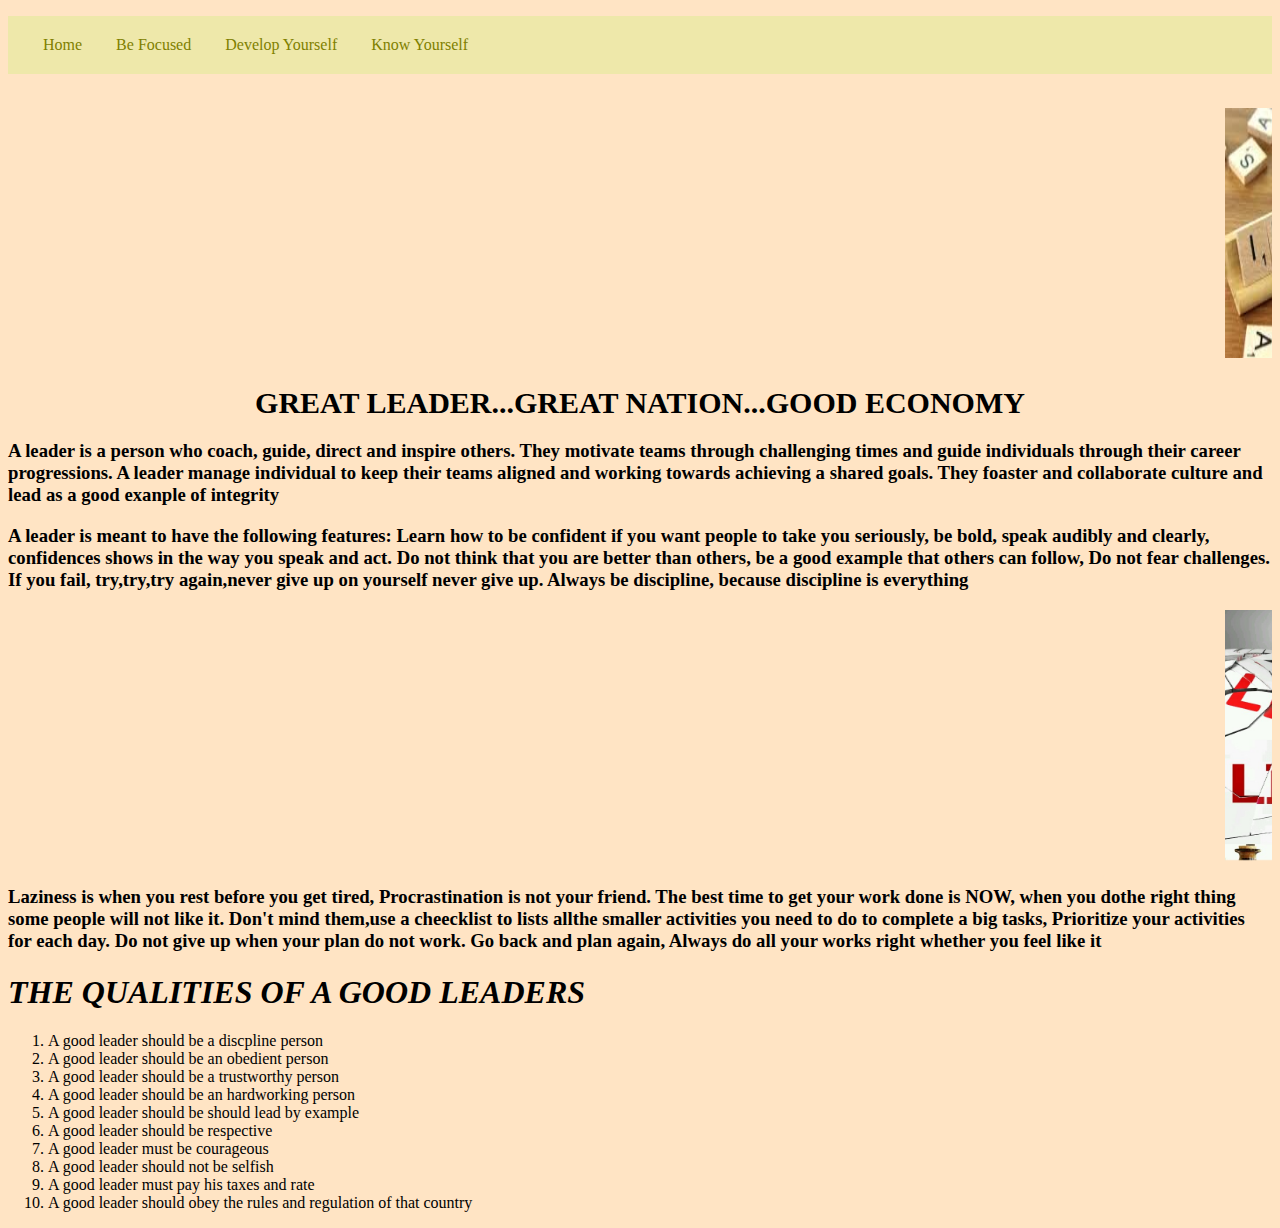
<file: index.html>
<!DOCTYPE html>
<html>
<head>
	<title>GREAT LEADER..GREAT NATION..GOOD ECONOMY</title>
	<link rel="stylesheet" type="text/css" href="regina.css">
	<style>
		body{
			background-color: bisque;
		}
	</style>
	
</head>
<body>
	<header>
		<nav>
			<ul>
				<li><a href="index.html"> Home</a></li>
				<li><a href="Be focused.html">Be Focused</a></li>
				<li><a href="Develop yourself.html">Develop Yourself</a></li>
				<li><a href="Know yourself.html">Know Yourself</a></li>
			</ul>
		</nav>
	</header>
<br>
<main>
	<marquee><img src="integrity.jpg" width="250px" height="250px"></marquee>
<center>
<h1 style="font-size: 30px">GREAT LEADER...GREAT NATION...GOOD ECONOMY</h1>
</center>
<p><h3>A leader is a person who coach, guide, direct and inspire others. They motivate teams through challenging times and guide individuals through their career progressions. A leader manage individual to keep their teams aligned and working towards achieving a shared goals. They foaster and collaborate culture and lead as a good exanple of integrity</h3></p>
<p><h3>A leader is meant to have the following features: Learn how to be confident if you want people to take you seriously, be bold, speak audibly and clearly, confidences shows in the way you speak and act. Do not think that you are better than others, be a good example that others can follow, Do not fear challenges. If you fail, try,try,try again,never give up on yourself never give up. Always be discipline, because discipline is everything</h3></p>
<marquee><img src="indiscipline.jpg" width="250px" height="250px"></marquee>
<p><h3>Laziness is when you rest before you get tired, Procrastination is not your friend. The best time to get your work done is NOW, when you dothe right thing some people will not like it. Don't mind them,use a cheecklist to lists allthe smaller activities you need to do to complete a big tasks, Prioritize your activities for each day. Do not give up when your plan do not work. Go back and plan again, Always do all your works right whether you feel like it</h3></p>

</ol>
<h1><i>THE QUALITIES OF A GOOD LEADERS</i></h1>
<ol>
	<li>A good leader should be a discpline person</li>
	<li>A good leader should be an obedient person</li>
	<li>A good leader should be a trustworthy person</li>
	<li>A good leader should be an hardworking person</li>
	<li>A good leader should be should lead by example</li>
	<li>A good leader should be respective</li>
	<li>A good leader must be courageous</li>
	<li>A good leader should not be selfish</li>
	<li>A good leader must pay his taxes and rate</li>
    <li>A good leader should obey the rules and regulation of that country</li>
</ol>

</main>
</body>
</html>
</file>
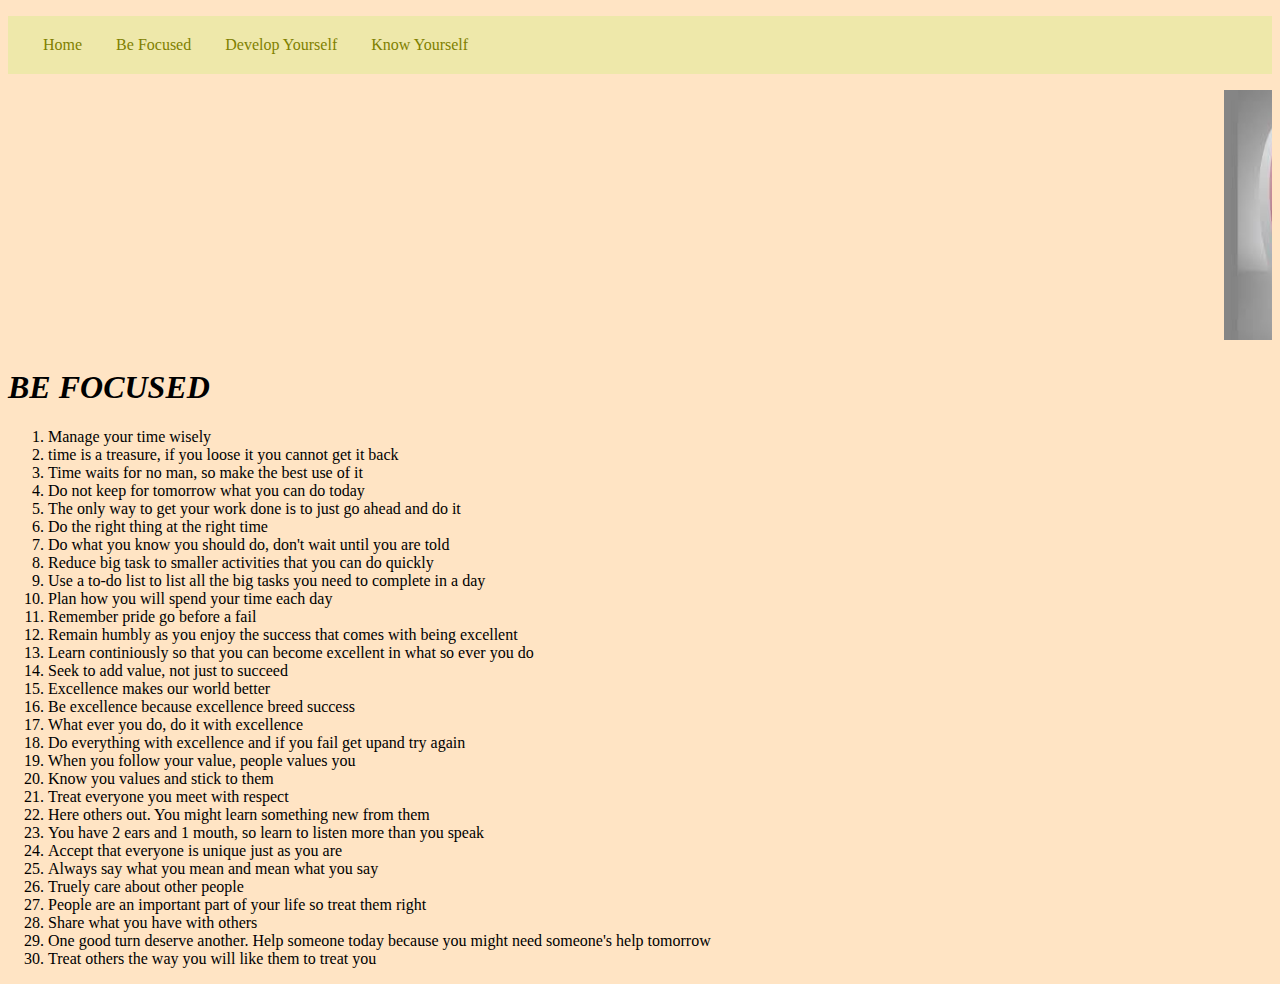
<file: Be focused.html>
<!DOCTYPE html>
<html>
<head>
	<title></title>
	<style>
	body{
		background-color: bisque;
	}
</style>
<link rel="stylesheet" type="text/css" href="regina.css">
</head>
<body>
	<header>
		<nav>
			<ul>
				<li><a href="index.html">Home</a></li>
				<li><a href="Be focused.html">Be Focused</a></li>
				<li><a href="Develop yourself.html">Develop Yourself</a></li>
				<li><a href="Know yourself.html">Know Yourself</a></li>
			</ul>
		</nav>
	</header>
	<main>
		<marquee><img src="focus.jpg" width="250px" height="250px"></marquee>
<h1><i>BE FOCUSED</i></h1>

<ol>
	<li>Manage your time wisely</li>
	<li>time is a treasure, if you loose it you cannot get it back</li>
	<li>Time waits for no man, so make the best use of it </li>
	<li>Do not keep for tomorrow what you can do today</li>
	<li>The only way to get your work done is to just go ahead and do it</li>
	<li>Do the right thing at the right time</li>
	<li>Do what you know you should do, don't wait until you are told </li>
	<li>Reduce big task to smaller activities that you can do quickly</li>
	<li>Use a to-do list to list all the big tasks you need to complete in a day</li>
	<li>Plan how you will spend your time each day</li>
	<li>Remember pride go before a fail</li>
	<li>Remain humbly as you enjoy the success that comes with being excellent</li>
	<li>Learn continiously so that you can become excellent in what so ever you do</li>
	<li>Seek to add value, not just to succeed</li>
	<li>Excellence makes our world better</li>
	<li>Be excellence because excellence breed success</li>
	<li>What ever you do, do it with excellence</li>
	<li>Do everything with excellence and if you fail get upand try again</li>
	<li>When you follow your value, people values you</li>
	<li>Know you values and stick to them</li>
	<li>Treat everyone you meet with respect</li>
	<li>Here others out. You might learn something new from them</li>
	<li>You have 2 ears and 1 mouth, so learn to listen more than you speak</li>
	<li>Accept that everyone is unique just as you are</li>
	<li>Always say what you mean and mean what you say</li>
	<li>Truely care about other people</li>
	<li>People are an important part of your life so treat them right</li>
	<li>Share what you have with others</li>
	<li>One good turn deserve another. Help someone today because you might need someone's help tomorrow</li>
	<li>Treat others the way you will like them to treat you</li>
</ol>
</main>
</body>
</html>
</file>
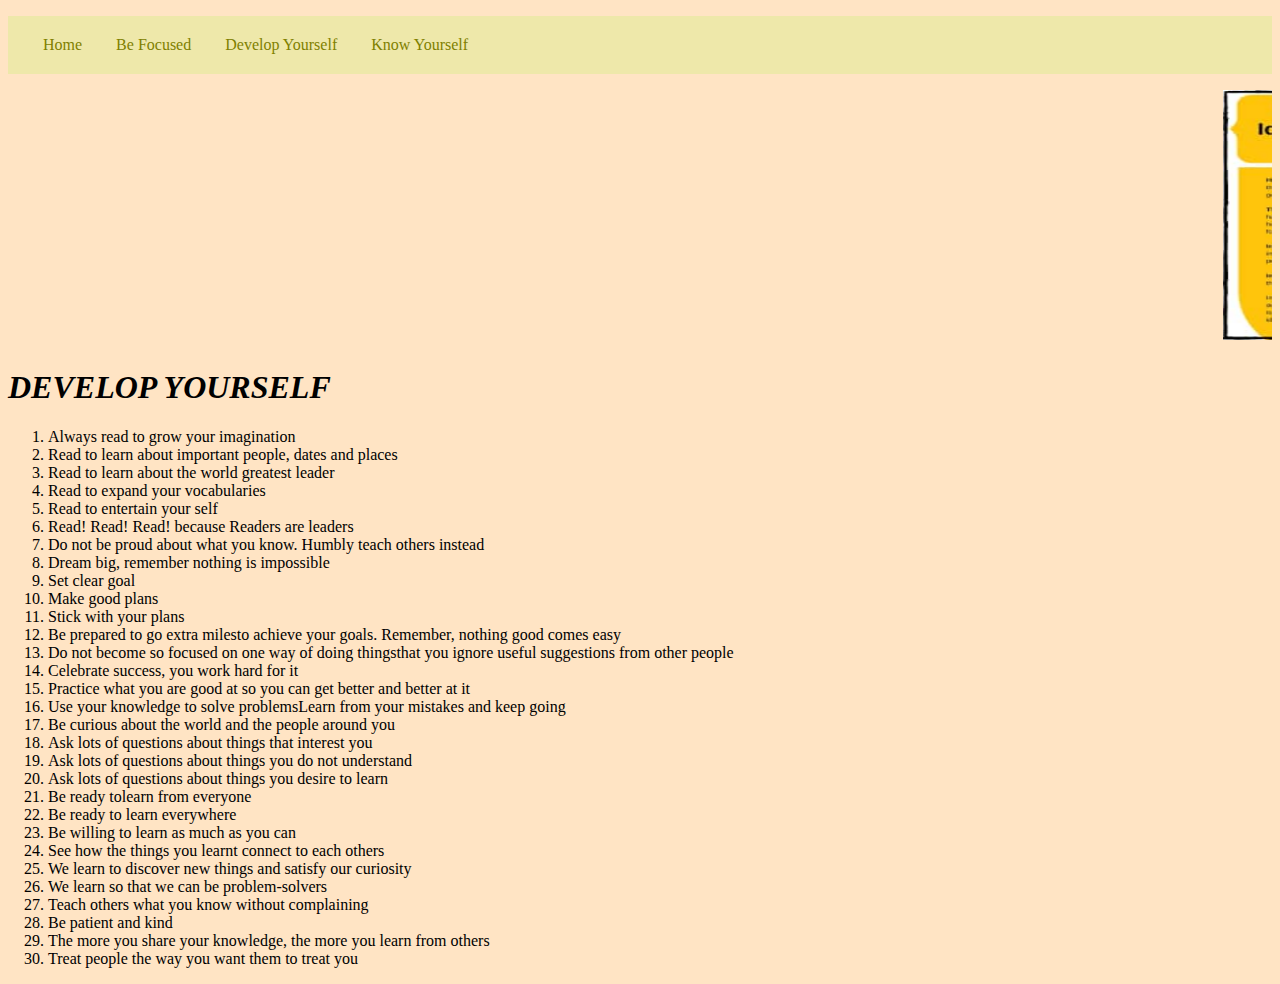
<file: Develop yourself.html>
<!DOCTYPE html>
<html>
<head>
	<title></title>
	<style>
	body{
		background-color: bisque;
	}
</style>
<link rel="stylesheet" type="text/css" href="regina.css">
</head>
<body>
	<header>
		<nav>
			<ul>
				<li><a href="index.html">Home</a></li>
				<li><a href="Be focused.html">Be Focused</a></li>
				<li><a href="Develop yourself.html">Develop Yourself</a></li>
				<li><a href="Know yourself.html">Know Yourself</a></li>
			</ul>
		</nav>
	</header>
	<main>
		<marquee><img src="develop.jpg" width="250px" height="250px"></marquee>
<h1><i>DEVELOP YOURSELF</i></h1>

<ol>
	<li>Always read to grow your imagination</li>
	<li>Read to learn about important people, dates and places</li>
	<li>Read to learn about the world greatest leader</li>
	<li>Read to expand your vocabularies</li>
	<li>Read to entertain your self</li>
	<li>Read! Read! Read! because Readers are leaders</li>
	<li>Do not be proud about what you know. Humbly teach others instead</li>
	<li>Dream big, remember nothing is impossible</li>
	<li>Set clear goal</li>
	<li>Make good plans</li>
	<li>Stick with your plans</li>
	<li>Be prepared to go extra milesto achieve your goals. Remember, nothing good comes easy</li>
	<li>Do not become so focused on one way of doing thingsthat you ignore useful suggestions from other people</li>
	<li>Celebrate success, you work hard for it</li>
	<li>Practice what you are good at so you can get better and better at it</li>
	<li>Use your knowledge to solve problemsLearn from your mistakes and keep going</li>
	<li>Be curious about the world and the people around you</li>
	<li>Ask lots of questions about things that interest you</li>
	<li>Ask lots of questions about things you do not understand</li>
	<li>Ask lots of questions about things you desire to learn</li>
	<li>Be ready tolearn from everyone</li>
	<li>Be ready to learn everywhere</li>
	<li>Be willing to learn as much as you can</li>
	<li>See how the things you learnt connect to each others</li>
	<li>We learn to discover new things and satisfy our curiosity</li>
	<li>We learn so that we can be problem-solvers</li>
	<li>Teach others what you know without complaining</li>
	<li>Be patient and kind</li>
	<li>The more you share your knowledge, the more you learn from others</li>
	<li>Treat people the way you want them to treat you</li>
</ol>
</main>
</body>
</html>
</file>
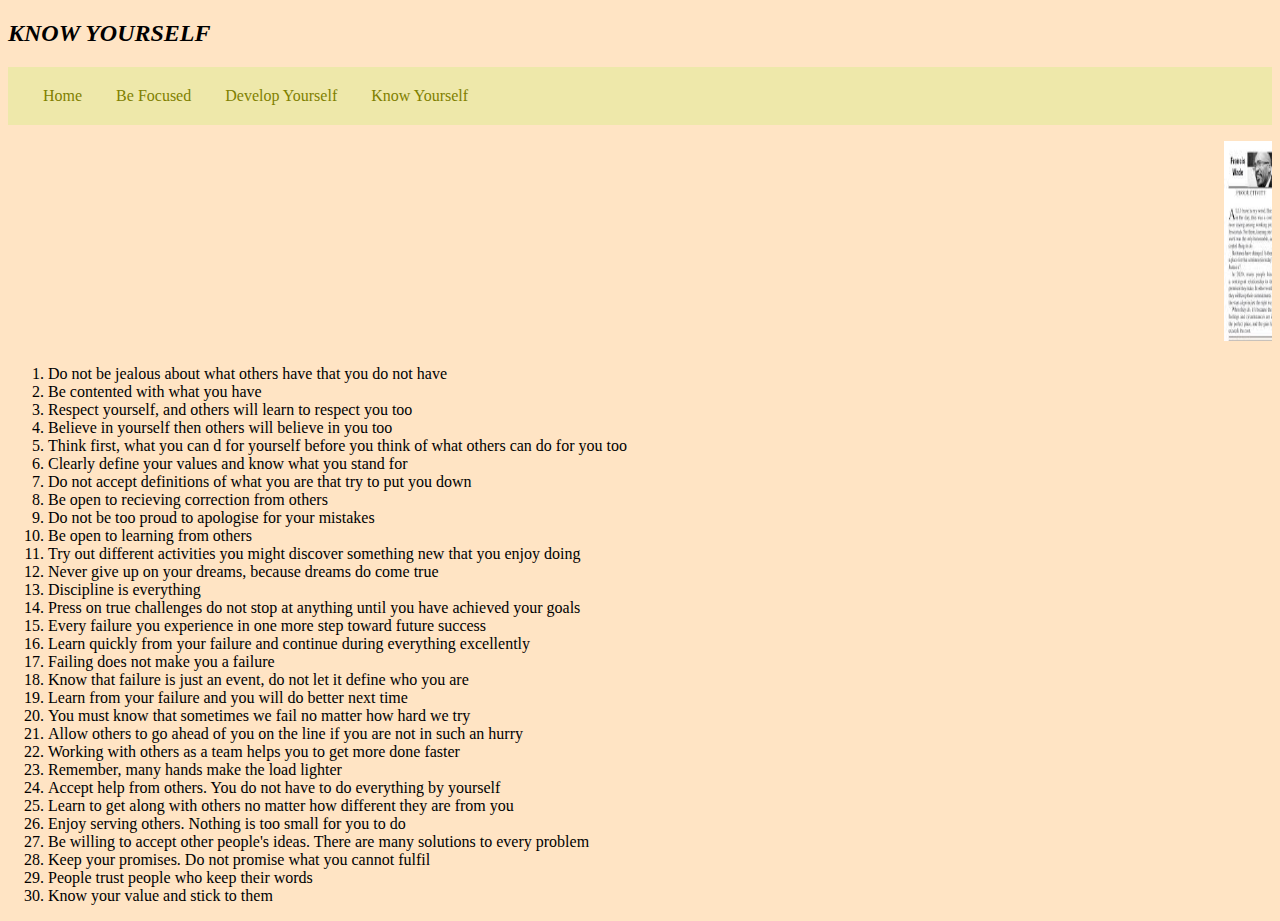
<file: Know Yourself.html>
<!DOCTYPE html>
<html>
<head>
	<title></title>
	<h2><i>KNOW YOURSELF</i></h2>
	<link rel="stylesheet" type="text/css" href="regina.css">
<style>
	body{
		background-color: bisque;
	}
</style>
</head>
<body>
	<header>
		<nav>
			<ul>
				<li><a href="index.html">Home</a></li>
				<li><a href="Be focused.html">Be Focused</a></li>
				<li><a href="Develop yourself.html">Develop Yourself</a></li>
				<li><a href="Know yourself.html">Know Yourself</a></li>
			</ul>
		</nav>
	</header>
<main>
	<marquee><img src="know.jpg" width="200px" height="200px"></marquee>
			<ol>
		<li>Do not be jealous about what others have that you do not have</li>
		<li>Be contented with what you have</li>
		<li>Respect yourself, and others will learn to respect you too</li>
		<li>Believe in yourself then others will believe in you too</li>
		<li>Think first, what you can d for yourself before you think of what others can do for you too </li>
		<li>Clearly define your values and know what you stand for</li>
		<li>Do not accept definitions of what you are that try to put you down </li>
		<li>Be open to recieving correction from others</li>
		<li>Do not be too proud to apologise for your mistakes</li>
	    <li>Be open to learning from others</li>
	    <li>Try out different activities you might discover something new that you enjoy doing</li>
	    <li>Never give up on your dreams, because dreams do come true</li>
	    <li>Discipline is everything</li>
	    <li>Press on true challenges do not stop at anything until you have achieved your goals</li>
	    <li>Every failure you experience in one more step toward future success</li>
	    <li>Learn quickly from your failure and continue during everything excellently</li>
	    <li>Failing does not make you a failure</li>
	    <li>Know that failure is just an event, do not let it define who you are</li>
	    <li>Learn from your failure and you will do better next time</li>
	    <li>You must know that sometimes we fail no matter how hard we try</li>
	    <li>Allow others to go ahead of you on the line if you are not in such an hurry</li>
	    <li>Working with others as a team helps you to get more done faster</li>
	    <li>Remember, many hands make the load lighter</li>
	    <li>Accept help from others. You do not have to do everything by yourself</li>
	    <li>Learn to get along with others no matter how different they are from you</li>
	    <li>Enjoy serving others. Nothing is too small for you to do</li>
	    <li>Be willing to accept other people's ideas. There are many solutions to every problem</li>
	    <li>Keep your promises. Do not promise what you cannot fulfil</li>
	    <li>People trust people who keep their words</li>
	    <li>Know your value and stick to them</li>
	</ol>
</main>
</body>
</html>
</file>
<file: regina.css>
nav ul{
	background-color: palegoldenrod;
	background-position: center;
	padding: 20px;
	border:20px;
	border-color: khaki;
}
nav ul li{
	margin-right: 15px;
	margin-left: 15px;
	list-style-type: upper-roman;
	display: inline-block;
}
nav ul li a{
	color: olive;
	text-decoration: none;
}
</file>
